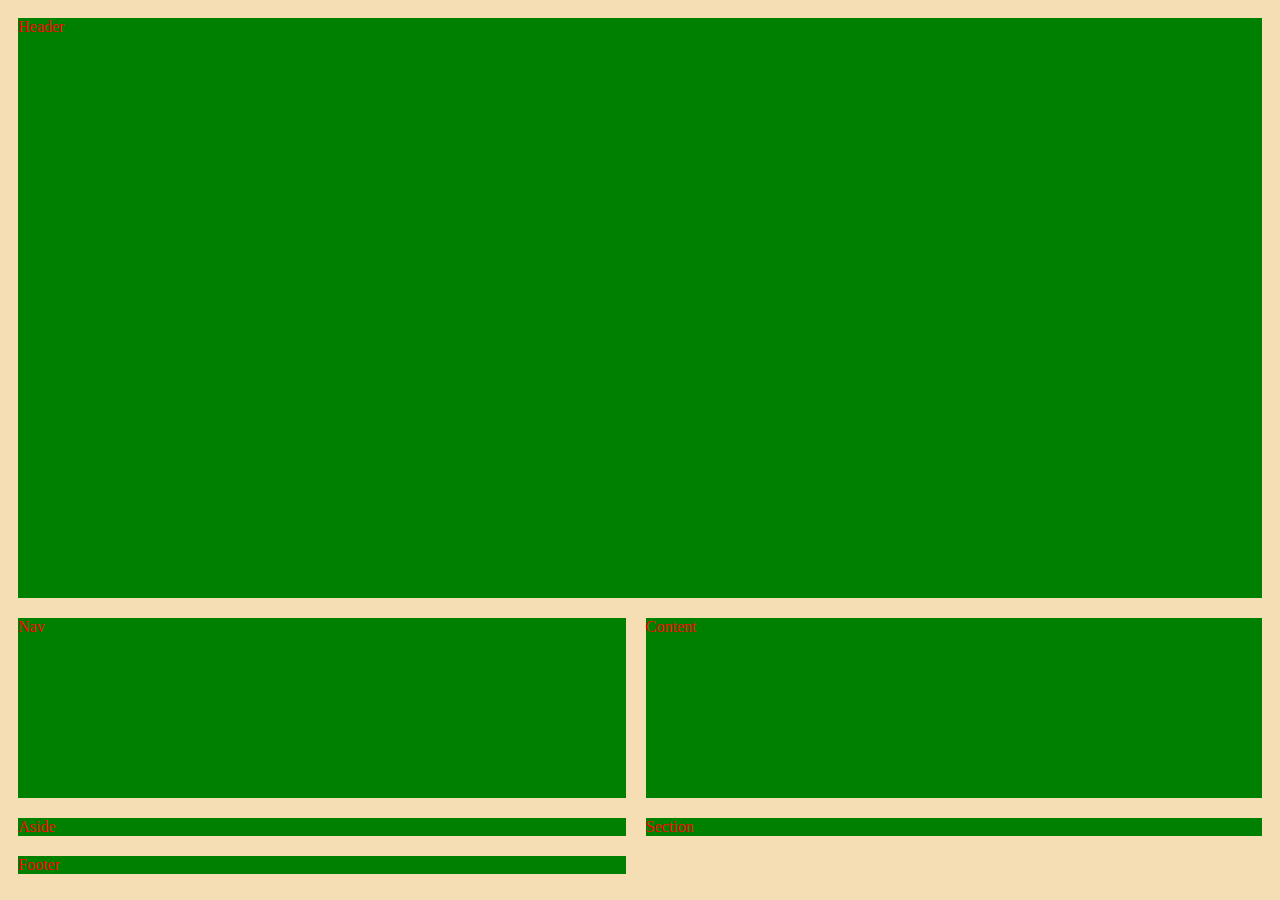
<file: index.html>
<!DOCTYPE html>
<html lang="en">
<head>
    <meta charset="UTF-8">
    <meta name="viewport" content="width=device-width, initial-scale=1.0">
    <meta http-equiv="X-UA-Compatible" content="ie=edge">
    <link rel="stylesheet" href="style.css">
    <title>Document</title>
</head>
<body>
    <div class="container"> 
        <div id="one">Header</div> 
        <div id="two">Nav</div> 
        <div id="three">Content</div>  
        <div id="four">Aside</div>   
        <div id="five">Section</div>  
        <div id="six">Footer</div> 
      </div> 
</body>
</html>
</file>
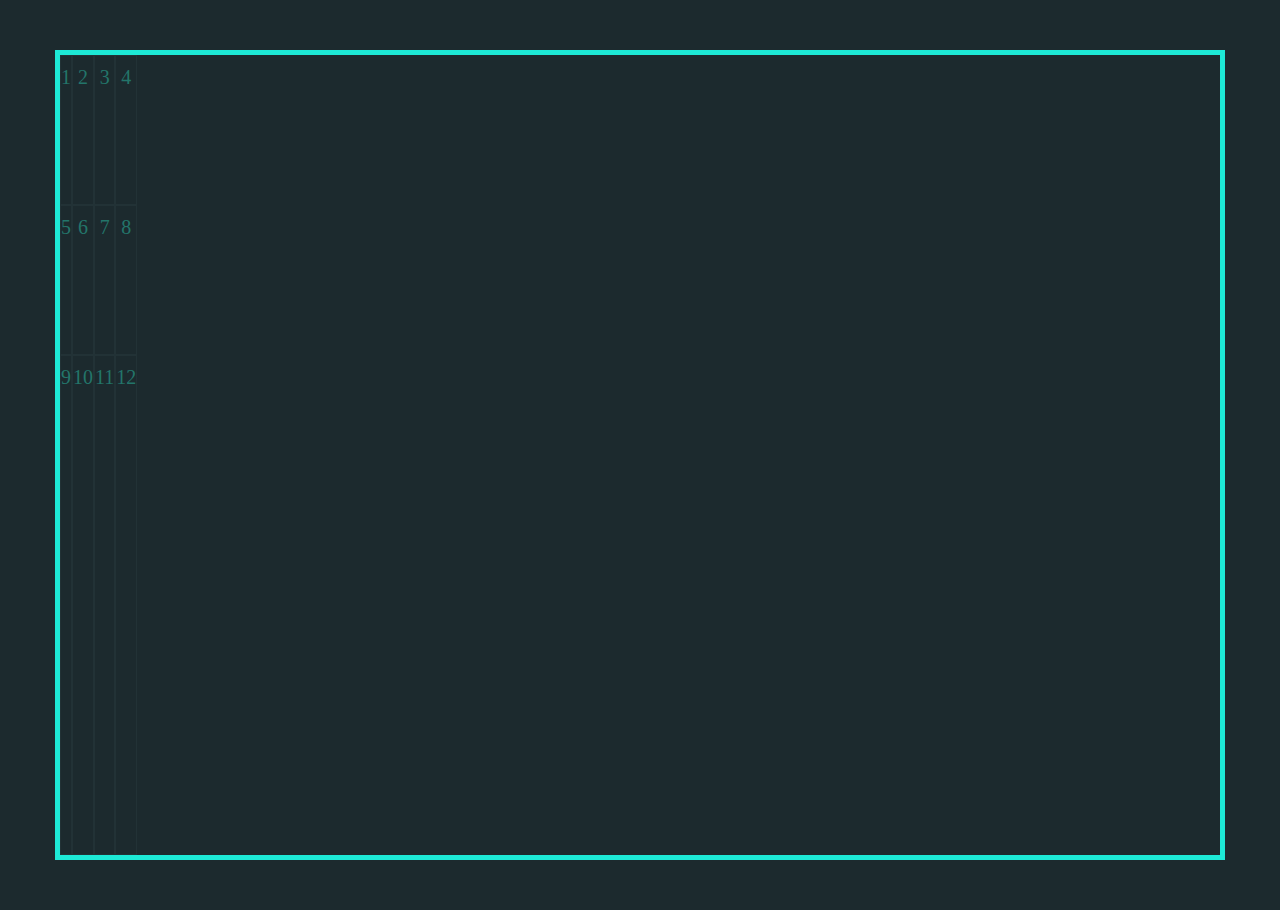
<file: index2.html>
<!DOCTYPE html>
<html lang="en">
<head>
    <meta charset="UTF-8">
    <meta name="viewport" content="width=device-width, initial-scale=1.0">
    <meta http-equiv="X-UA-Compatible" content="ie=edge">
    <title>Document</title>
    <link rel="stylesheet" href="grid.css">
</head>
<body>
    <div class="wrapper">
        <div class="item">1</div>
        <div class="item">2</div>
        <div class="item">3</div>
        <div class="item">4</div>
        <div class="item">5</div>
        <div class="item">6</div>
        <div class="item">7</div>
        <div class="item">8</div>
        <div class="item">9</div>
        <div class="item">10</div>
        <div class="item">11</div>
        <div class="item">12</div>
    </div>
</body>
</html>
</file>
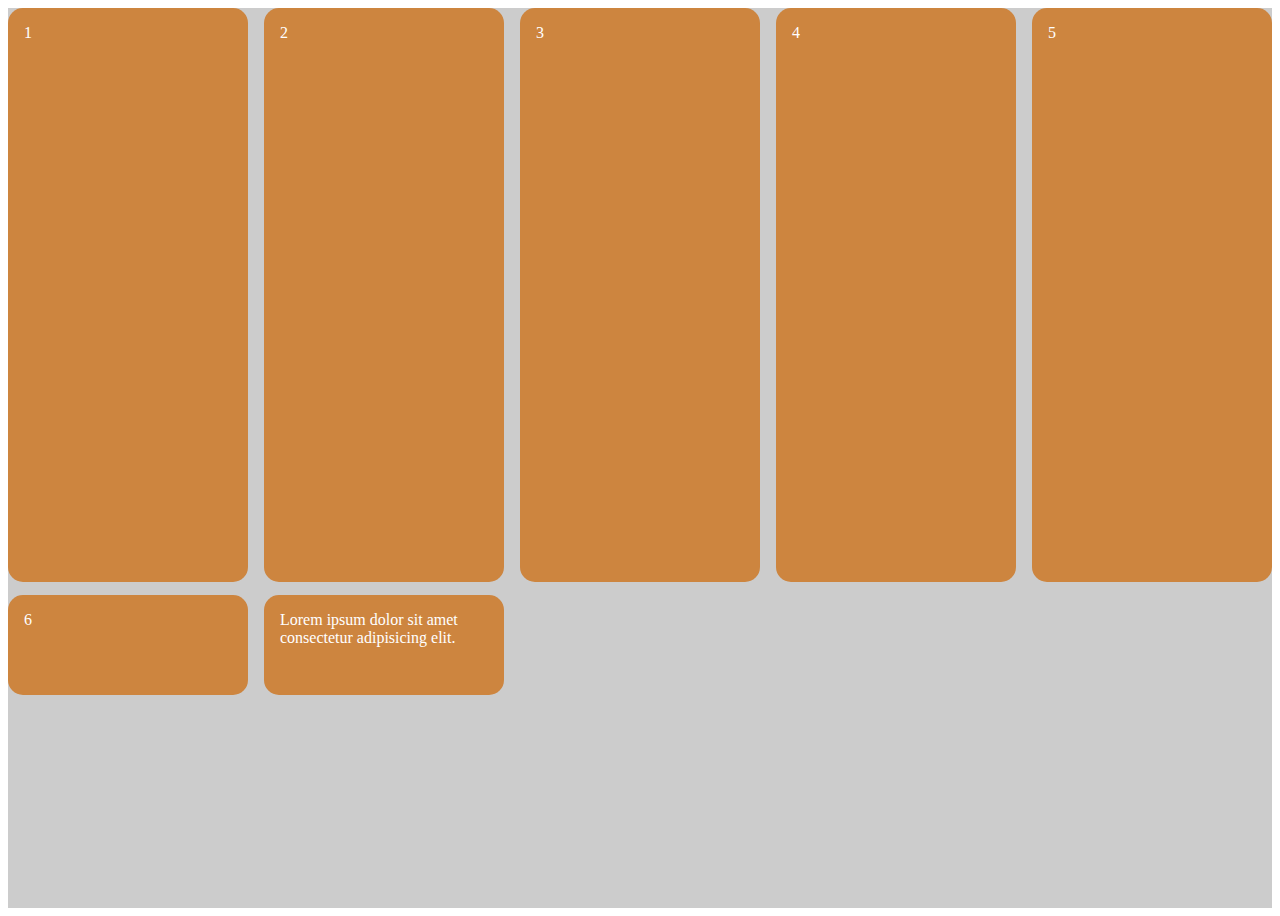
<file: index_m_p.html>
<!DOCTYPE html>
<html lang="en">
  <head>
    <meta charset="UTF-8" />
    <meta name="viewport" content="width=device-width, initial-scale=1.0" />
    <meta http-equiv="X-UA-Compatible" content="ie=edge" />
    <link rel="stylesheet" href="style_m_p.css" />
    <title>Document</title>
  </head>
  <body>
    <div class="container">
      <div class="item">1</div>
      <div class="item">2</div>
      <div class="item">3</div>
      <div class="item">4</div>
      <div class="item">5</div>
      <div class="item">6</div>
      <div class="item">
        Lorem ipsum dolor sit amet consectetur adipisicing elit.
      </div>
    </div>
  </body>
</html>
</file>
<file: style.css>
body {
  color: red;
  background: wheat;
}

/* grid-template-columns: 40px 1fr 20%; — эта строка дает браузеру команду присвоить первому div ширину 40px,
второй же занимает одну долю отведенного места, а третий 20%. Элементы с 4 по 6 автоматически смещаются под первые 
3 и принимают те же значения в том же порядке, т.е. div 4 получает размер 40px, div 5 — одну долю, а div 6 – 20%.
Чтобы поместить все шесть div-элементов в одну строку нужно указать в свойстве grid-template-column шесть значений.
При этом не обязательно использовать для столбцов разные единицы измерения, можно задать только проценты, fr или px.
grid-template-rows: 200px; — эта строка присваивает всем div-элементам высоту в 200px.
 */
/* .container {
  display: grid;
  grid-template-columns: 40px 1fr 20%;
  grid-template-rows: 200px;
  background-color: beige;
}

.container > div {
  background-color: green;
  margin: 10px;
} */

/* Fr – это дробная единица, которая присваивает каждому элементу одну долю доступного пространства, которое можно
увеличивать, выделяя под div необходимую ему область. */
/* .container { */
/* display: grid; */
/* grid-template-columns: 1fr 2fr 1fr 2fr 1fr 1fr; */
/* grid-template-columns: repeat(6, 1fr); */
/* Gap – это отступ, представляющий свойство CSS сетки, которое позволяет указывать расстояние между div-элементами контейнера.
  Работает оно точно также, как свойство margin и измеряется обычно в px. */
/* gap: 10px; */
/* } */

/* Свойства grid-column-start и grid-column-end помещают элемент сетки в конкретное место столбца относительно определенных строк
сетки. Свойства же grid-row-start и grid-row-end делают то же самое, но в отношении строки. Присваивая этим свойствам значения,
можно удобно управлять начальной и конечной точкой элемента сетки, выделяя ему нужную область. */

/* Если вы присвоите указанные значения первому div, то заметите, что он смещает второй div на одну единицу и занимает первые две позиции,
смещая третий div вниз. В отношении же строк теперь он занимает три позиции и становится выше.
В программировании индексация производится по особому правилу, согласно которому мы обычно начинаем отсчет с 0. В этом случае последнее
значение, как правило, упоминается, но не учитывается. Например, значение свойства grid-column-end равно 3, но по факту оканчивается оно
на 2-х также, как и grid-row-end оканчивается на 3-х, а не на 4-х. */
.container {
  display: grid;
  grid-template-columns: repeat (3, 1fr);
  grid-template-rows: repeat(4, 200px);
}

#one {
  grid-column-start: 1;
  grid-column-end: 3;
  grid-row-start: 1;
  grid-row-end: 4;
}

.container > div {
  background-color: green;
  margin: 10px;
}

#two {
}
#three {
}
#four {
}
#five {
}
#six {
}
</file>
<file: grid.css>
* {
    padding: 0;
    margin: 0;
    box-sizing: border-box;
}

body {
    background: #1c2a2e;
}

.wrapper {
    display: grid;
    grid-template-columns: repeat(4, min-content);
    grid-template-rows: 150px auto 25em;

    height: 90vh;
    max-width: 1170px;
    margin: 50px auto;
    border: 5px solid #1de9d6;
    font-size: 20px;
    color: #23756a;
    text-align: center;
}

.item {
    border: 1px solid #223236;
    padding: 10px 0;
}
</file>
<file: style_m_p.css>
body {
  color: #fff;
}

.container {
  min-height: 100vh;

  display: grid;
  gap: 0.8rem 1rem;
  grid-template-columns: repeat(auto-fill, minmax(200px, 1fr));
  grid-template-rows: minmax(100px, auto) 100px 200px;

  background-color: #ccc;
}

.item {
  padding: 1rem;

  background-color: #cd853f;
  border-radius: 15px;
}
</file>
